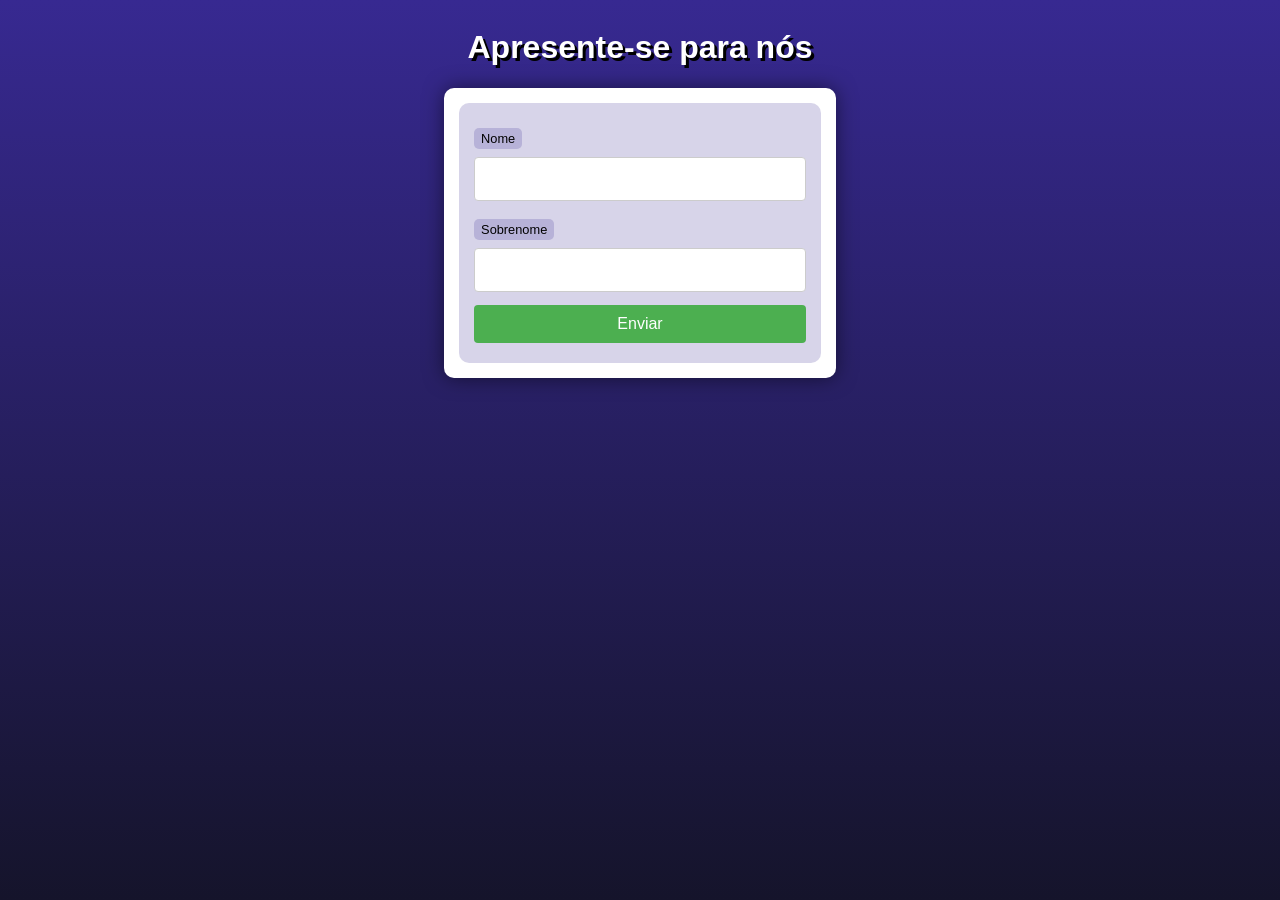
<file: ex004/index.html>
<!DOCTYPE html>
<html lang="pt-br">
<head>
    <meta charset="UTF-8">
    <meta name="viewport" content="width=device-width, initial-scale=1.0">
    <title>Interação com Fórmulas</title>
    <link rel="stylesheet" href="style.css">
</head>
<body>
    <header>
        <h1>Apresente-se para nós</h1>
    </header>
    <section>
        <form action="cad.php" method="get">
            <label for="nome">Nome</label>
            <input type="text" name="nome" id="idnome">
            
            <label for="sobrenome">Sobrenome</label>
            <input type="text" name="sobrenome" id="idsobrenome">
            <input type="submit" value="Enviar">
        </form>
    </section>
</body>
</html>
</file>
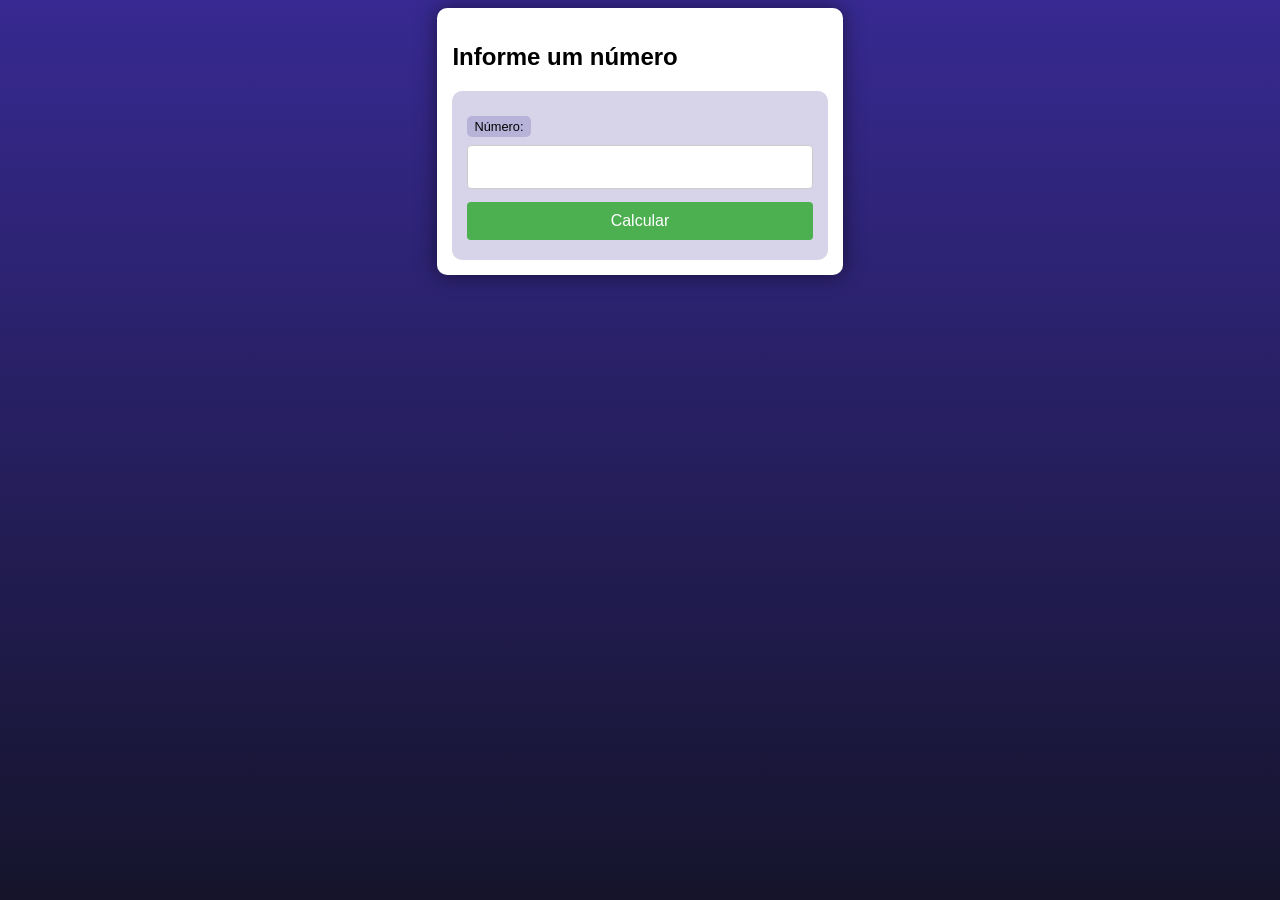
<file: desafios/desafio001/index.html>
<!DOCTYPE html>
<html lang="pt-br">
<head>
    <meta charset="UTF-8">
    <meta name="viewport" content="width=device-width, initial-scale=1.0">
    <title>Desafio PHP 001</title>
    <link rel="stylesheet" href="style.css">
</head>
<body>
    <section>
        <h1>Informe um número</h1>
        <form action="resposta.php" method="get">
            <label for="number">Número:</label>
            <input type="number" name="numero" id="idnum">
            <input type="submit" value="Calcular">
        </form>
    </section>
    
</body>
</html>
</file>
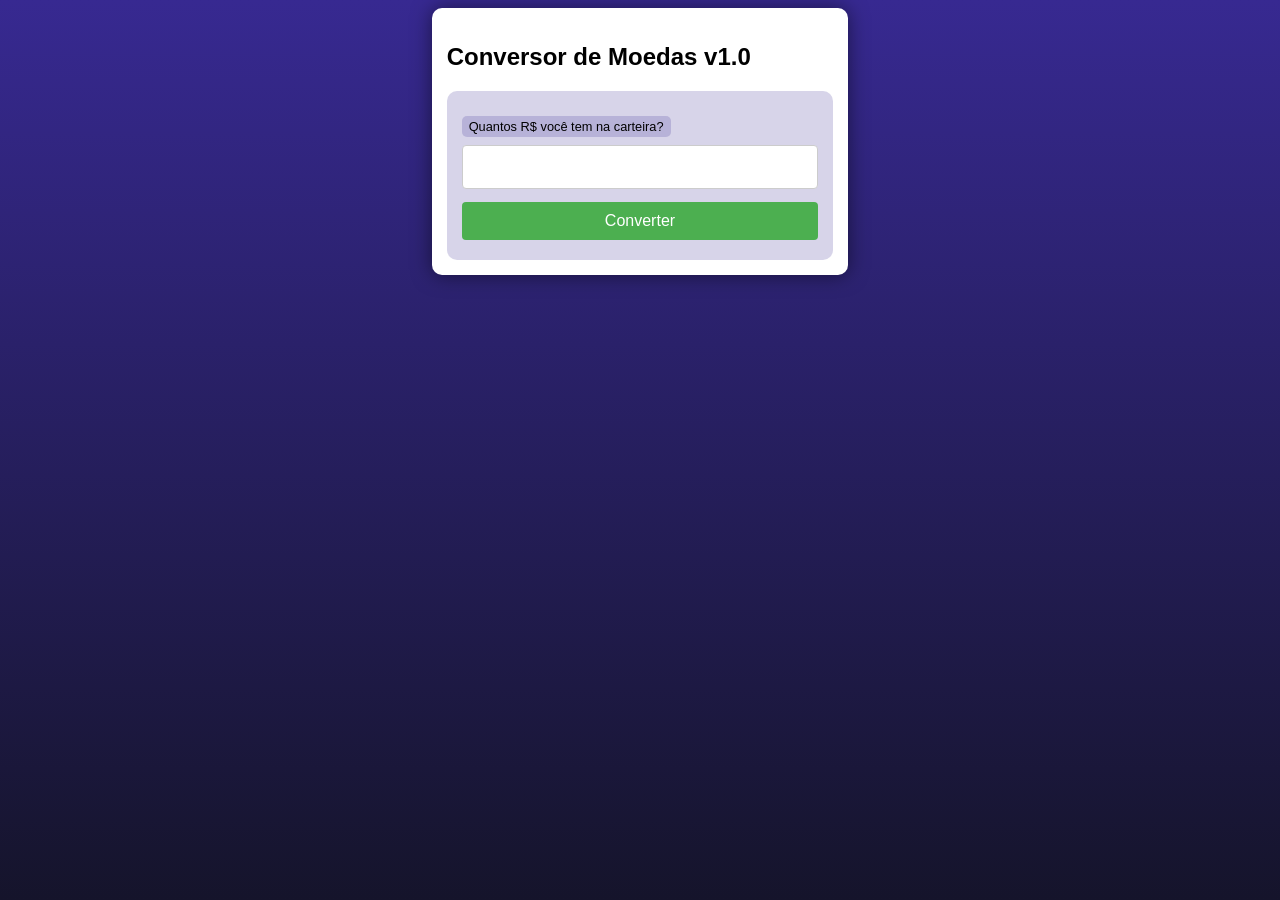
<file: desafios/desafio003/index.html>
<!DOCTYPE html>
<html lang="pt-br">
<head>
    <meta charset="UTF-8">
    <meta name="viewport" content="width=device-width, initial-scale=1.0">
    <title>Desafio PHP 003</title>
    <link rel="stylesheet" href="style.css">
</head>
<body>
    <section>
        <h1>Conversor de Moedas v1.0</h1>
        <form action="conversor.php" method="get">
            <label for="number">Quantos R$ você tem na carteira?</label>
            <input type="number" name="numero" step="any" id="idnum">
            <input type="submit" value="Converter">
        </form>
    </section>
</body>
</html>
</file>
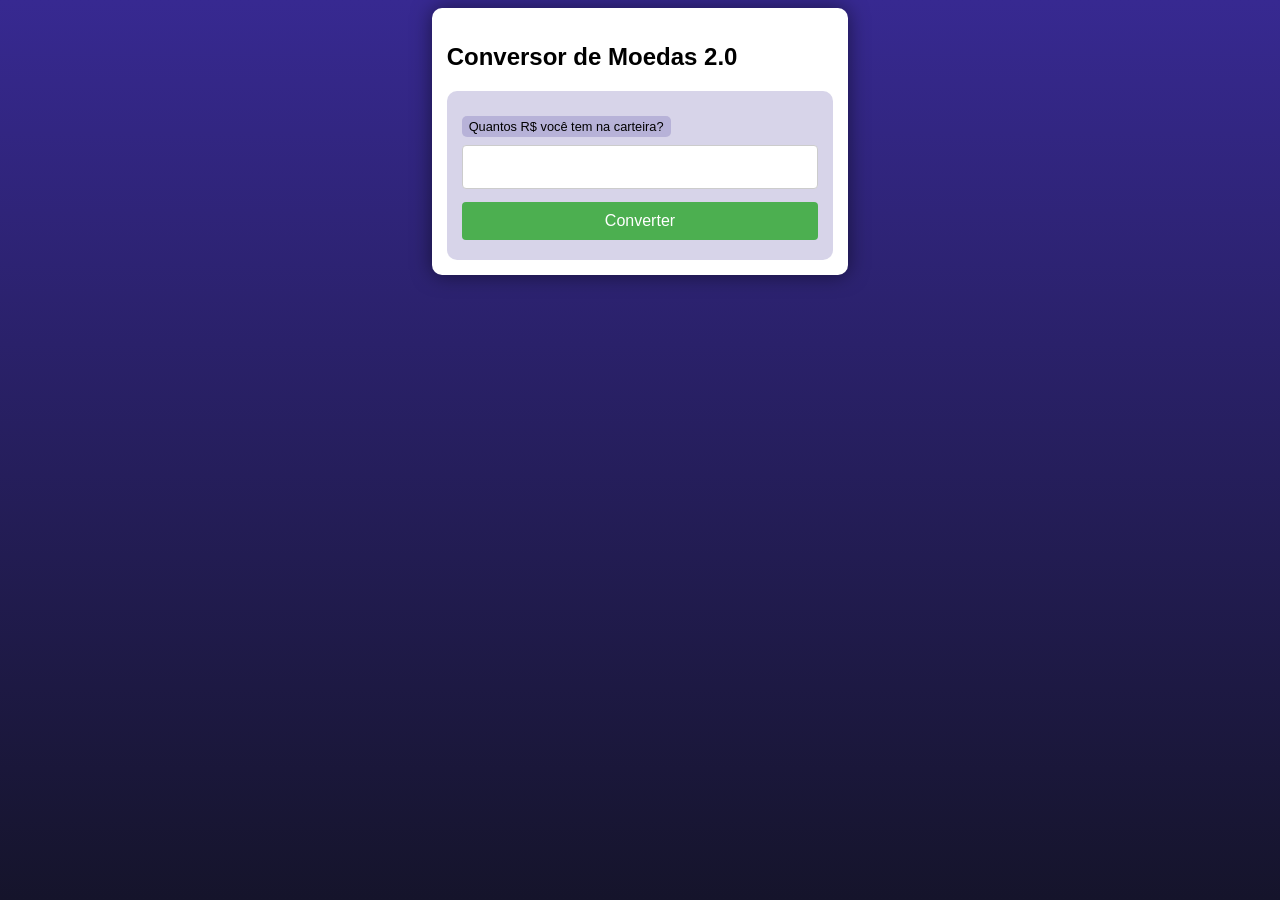
<file: desafios/desafio004/index.html>
<!DOCTYPE html>
<html lang="pt-br">
<head>
    <meta charset="UTF-8">
    <meta name="viewport" content="width=device-width, initial-scale=1.0">
    <title>Desafio PHP 004</title>
    <link rel="stylesheet" href="style.css">
</head>
<body>
    <section>
        <h1>Conversor de Moedas 2.0</h1>
        <form action="conversor.php" method="get">
            <label for="number">Quantos R$ você tem na carteira?</label>
            <input type="number" name="numero" step="any" id="idnum">
            <input type="submit" value="Converter">
        </form>
    </section> 
</body>
</html>
</file>
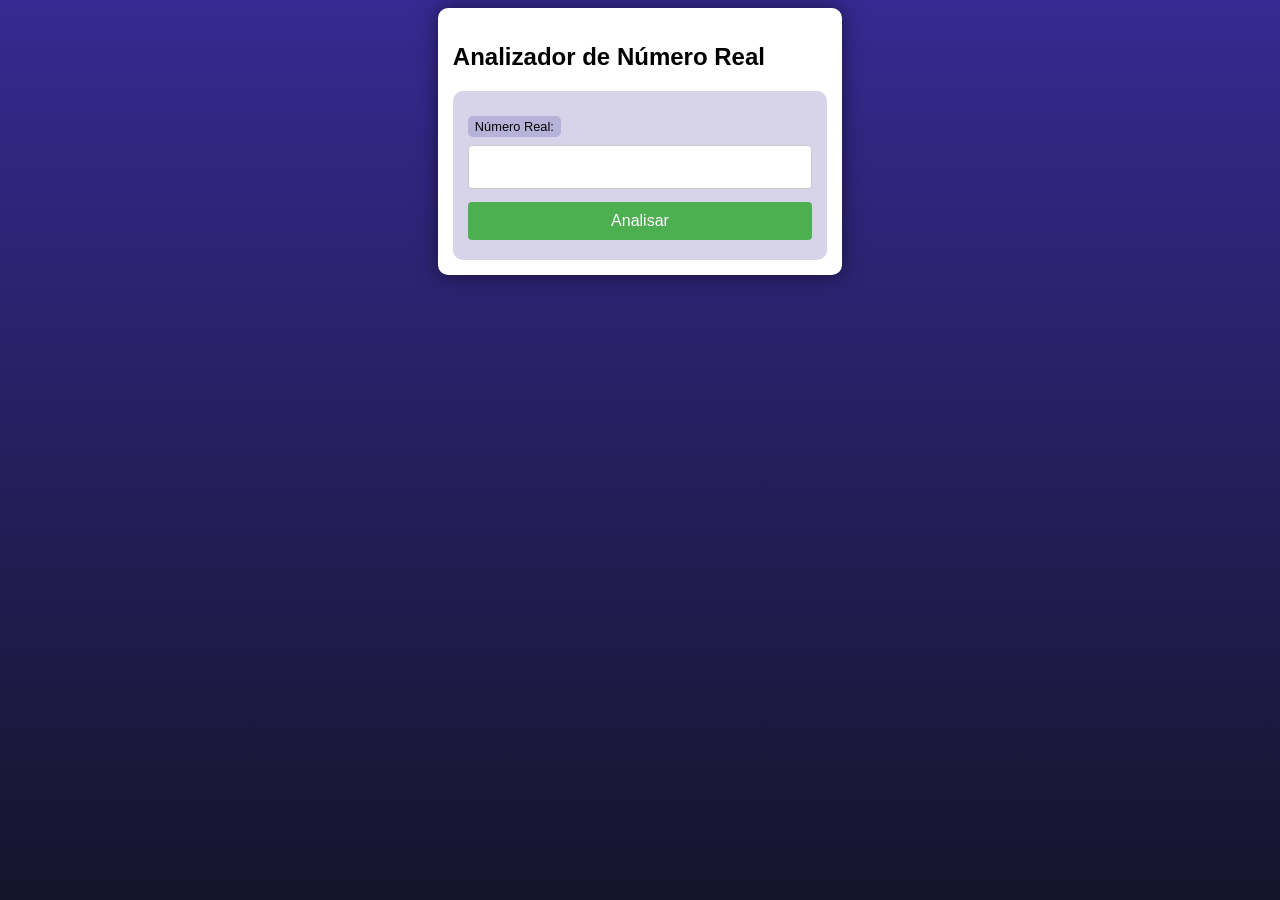
<file: desafios/desafio005/index.html>
<!DOCTYPE html>
<html lang="pt-br">
<head>
    <meta charset="UTF-8">
    <meta name="viewport" content="width=device-width, initial-scale=1.0">
    <title>Desafio PHP 005</title>
    <link rel="stylesheet" href="style.css">
</head>
<body>
    <section>
        <h1>Analizador de Número Real</h1>
        <form action="analisador.php" method="get">
            <label for="number">Número Real:</label>
            <input type="number" name="numero" step="0.001" id="idnum">
            <input type="submit" value="Analisar">
        </form>
    </section>
</body>
</html>
</file>
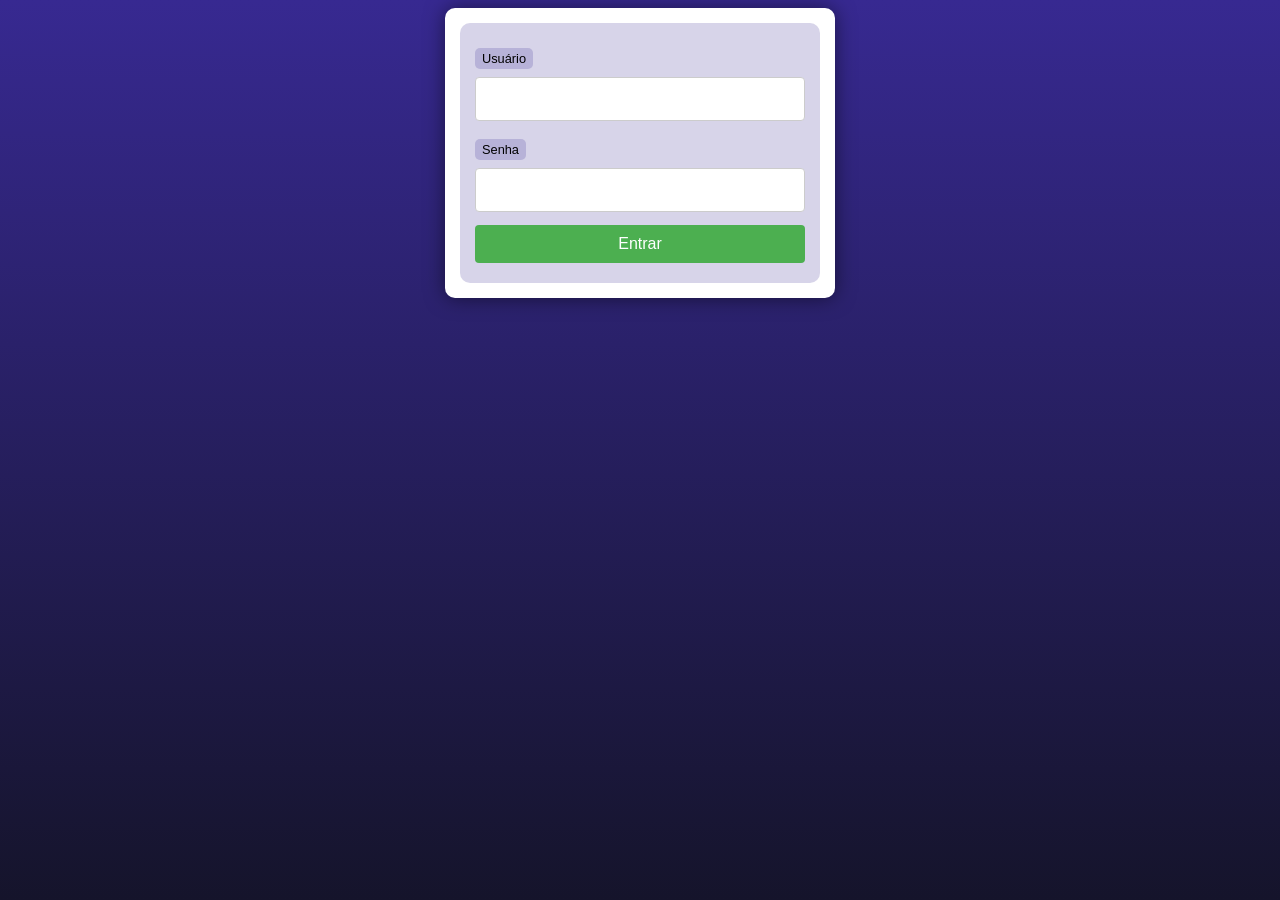
<file: exercicios/ex005/form.html>
<!DOCTYPE html>
<html lang="pt-br">
<head>
    <meta charset="UTF-8">
    <meta name="viewport" content="width=device-width, initial-scale=1.0">
    <title>Exercício PHP 005</title>
    <link rel="stylesheet" href="style.css">
</head>
<body>
    <main>
        <form action="superglonais.php?tipo=Aluno&turno=Noite" method="post">
            <label for="usu">Usuário</label>
            <input type="text" name="usu" id="usu">
            <label for="sen">Senha</label>
            <input type="password" name="sen" id="sen">
            <input type="submit" value="Entrar">
        </form>
    </main>
</body>
</html>
</file>
<file: ex004/style.css>
@charset "UTF-8";

* {
    font-family: Verdana, Geneva, Tahoma, sans-serif;
    box-sizing: border-box;
}

/* ELEMENTOS DA INTERFACE */

body {
    background-color: #15142b;
    background-image: linear-gradient(180deg, #372991, #15142b);
    background-repeat: no-repeat;
    background-position: center center;
    background-size: cover;
    background-attachment: fixed;

    display: flex;
    flex-direction: column;
    flex-wrap: nowrap;
    justify-content: center;
    align-items: center;
}

header, main, section, article {
    max-width: 700px;
}

header > h1 {
    color: white;
    text-shadow: 3px 3px 0px black;
}

main, section, article {
    background-color: white;
    padding: 15px;
    margin-bottom: 20px;
    border-radius: 10px;
    box-shadow: 0px 0px 20px rgba(0, 0, 0, 0.502);
}

footer {
    display: block;
    width: 100vw;
    background-color: #291f6c;
    color: white;
    text-align: center;
    margin-top: auto;
    padding: 5px;
}

p {
    text-align: justify;
    line-height: 1.5em;
}

h2, h3, h4 {
    color: #372991;
    margin: 0 0 10px 0;
}

a {
    color: #15142b;
    background-color: rgba(55, 41, 145, 0.1);
    padding: 0 3px;
    font-weight: 600;
    text-decoration: none;
    border-bottom: .5px dotted #372991;
}

a:hover {
    color: #372991;
    border-bottom: 1px solid #372991;
}

/* TABELAS E LISTAS */

table {
    min-width: 400px;
    border-spacing: 0px;
    border: 0.5px solid #372991;
    margin: 10px auto;
}

table th {
    background-color: #372991;
    color: white;
    padding: 5px;
    text-align: left;
}

table td {
    padding: 5px;
}

table tr {
    background-color: rgba(55, 41, 145, 0.05);
}

table tr:nth-child(odd) {
    background-color: rgba(55, 41, 145, 0.3);
}

table.divisao {
    border: 1px solid white;
}

table.divisao td {
    background-color: white;
    padding: 20px;
    text-align: center;
    font-size: 2.5em;
}

table.divisao  tr:nth-child(1) td:nth-child(2) {
    border-bottom: 3px solid black;
    border-left: 3px solid black;
}

table.divisao tr:nth-child(2) td:nth-child(2) {
    border-left: 3px solid black;
}

table.divisao tr:nth-child(2) td:nth-child(1) {
    text-decoration: underline;
}

ul > li::marker {
    color: #372991;
}

/* ELEMENTOS DE FORMULÁRIO */

form {
    background-color: rgba(55, 41, 145, 0.2);
    padding: 15px;
    border-radius: 10px;
}

form label {
    display: block;
    width: fit-content;
    font-size: 0.8em;
    font-weight: 100;
    background-color: rgba(55, 41, 145, 0.2);
    padding: 3px 7px;
    margin-top: 10px;
    margin-bottom: 0px;
    border-radius: 5px;
}

input[type=text], [type=number], select, input[type=date], input[type=date], input[type=datetime], input[type=email], input[type=month], input[type=password], input[type=range], input[type=tel], input[type=time], input[type=week] {
    width: 100%;
    padding: 12px 20px;
    font-size: 1em;
    margin: 8px 0;
    display: inline-block;
    border: 1px solid #ccc;
    border-radius: 4px;
    box-sizing: border-box;
}
  
input[type=submit] {
    width: 100%;
    background-color: #4CAF50;
    font-size: 1em;
    color: white;
    padding: 10px 20px;
    margin: 5px 0;
    border: none;
    border-radius: 4px;
    cursor: pointer;
}
  
input[type=submit]:hover {
    background-color: #45a049;
}

input[type=reset] {
    width: 100%;
    background-color: #eb9903;
    font-size: 1em;
    color: white;
    padding: 10px 20px;
    margin: 5px 0;
    border: none;
    border-radius: 4px;
    cursor: pointer;
}

input[type=reset]:hover {
    background-color: #c27013;
}

input[type=button], button {
    width: 100%;
    background-color: #372991;
    font-size: 1em;
    color: white;
    padding: 10px 20px;
    margin: 5px 0;
    border: none;
    border-radius: 4px;
    cursor: pointer;
}

input[type=button]:hover, button:hover {
    background-color: #291f6c;
}

fieldset {
    border: 0.5px dotted #372991;
}

fieldset > legend {
    font-size: 0.8em;
    font-weight: 100;
    background-color: rgba(55, 41, 145, 0.2);
    padding: 3px 7px;
    border-radius: 5px;
}

input[type=radio] + label, input[type=checkbox] + label {
    display: inline-block;
    font-size: 1em;
    background-color: rgba(0, 0, 0, 0);
}
</file>
<file: desafios/desafio001/style.css>
@charset "UTF-8";

* {
    font-family: Verdana, Geneva, Tahoma, sans-serif;
    box-sizing: border-box;
}

/* ELEMENTOS DA INTERFACE */

body {
    background-color: #15142b;
    background-image: linear-gradient(180deg, #372991, #15142b);
    background-repeat: no-repeat;
    background-position: center center;
    background-size: cover;
    background-attachment: fixed;

    display: flex;
    flex-direction: column;
    flex-wrap: nowrap;
    justify-content: center;
    align-items: center;
}

header, main, section, article {
    max-width: 700px;
}

header > h1 {
    color: white;
    text-shadow: 3px 3px 0px black;
}

main, section, article {
    background-color: white;
    padding: 15px;
    margin-bottom: 20px;
    border-radius: 10px;
    box-shadow: 0px 0px 20px rgba(0, 0, 0, 0.502);
}

footer {
    display: block;
    width: 100vw;
    background-color: #291f6c;
    color: white;
    text-align: center;
    margin-top: auto;
    padding: 5px;
}

p {
    text-align: justify;
    line-height: 1.5em;
}

h2, h3, h4 {
    color: #372991;
    margin: 0 0 10px 0;
}

a {
    color: #15142b;
    background-color: rgba(55, 41, 145, 0.1);
    padding: 0 3px;
    font-weight: 600;
    text-decoration: none;
    border-bottom: .5px dotted #372991;
}

a:hover {
    color: #372991;
    border-bottom: 1px solid #372991;
}

/* TABELAS E LISTAS */

table {
    min-width: 400px;
    border-spacing: 0px;
    border: 0.5px solid #372991;
    margin: 10px auto;
}

table th {
    background-color: #372991;
    color: white;
    padding: 5px;
    text-align: left;
}

table td {
    padding: 5px;
}

table tr {
    background-color: rgba(55, 41, 145, 0.05);
}

table tr:nth-child(odd) {
    background-color: rgba(55, 41, 145, 0.3);
}

table.divisao {
    border: 1px solid white;
}

table.divisao td {
    background-color: white;
    padding: 20px;
    text-align: center;
    font-size: 2.5em;
}

table.divisao  tr:nth-child(1) td:nth-child(2) {
    border-bottom: 3px solid black;
    border-left: 3px solid black;
}

table.divisao tr:nth-child(2) td:nth-child(2) {
    border-left: 3px solid black;
}

table.divisao tr:nth-child(2) td:nth-child(1) {
    text-decoration: underline;
}

ul > li::marker {
    color: #372991;
}

/* ELEMENTOS DE FORMULÁRIO */

form {
    background-color: rgba(55, 41, 145, 0.2);
    padding: 15px;
    border-radius: 10px;
}

form label {
    display: block;
    width: fit-content;
    font-size: 0.8em;
    font-weight: 100;
    background-color: rgba(55, 41, 145, 0.2);
    padding: 3px 7px;
    margin-top: 10px;
    margin-bottom: 0px;
    border-radius: 5px;
}

input[type=text], [type=number], select, input[type=date], input[type=date], input[type=datetime], input[type=email], input[type=month], input[type=password], input[type=range], input[type=tel], input[type=time], input[type=week] {
    width: 100%;
    padding: 12px 20px;
    font-size: 1em;
    margin: 8px 0;
    display: inline-block;
    border: 1px solid #ccc;
    border-radius: 4px;
    box-sizing: border-box;
}
  
input[type=submit] {
    width: 100%;
    background-color: #4CAF50;
    font-size: 1em;
    color: white;
    padding: 10px 20px;
    margin: 5px 0;
    border: none;
    border-radius: 4px;
    cursor: pointer;
}
  
input[type=submit]:hover {
    background-color: #45a049;
}

input[type=reset] {
    width: 100%;
    background-color: #eb9903;
    font-size: 1em;
    color: white;
    padding: 10px 20px;
    margin: 5px 0;
    border: none;
    border-radius: 4px;
    cursor: pointer;
}

input[type=reset]:hover {
    background-color: #c27013;
}

input[type=button], button {
    width: 100%;
    background-color: #372991;
    font-size: 1em;
    color: white;
    padding: 10px 20px;
    margin: 5px 0;
    border: none;
    border-radius: 4px;
    cursor: pointer;
}

input[type=button]:hover, button:hover {
    background-color: #291f6c;
}

fieldset {
    border: 0.5px dotted #372991;
}

fieldset > legend {
    font-size: 0.8em;
    font-weight: 100;
    background-color: rgba(55, 41, 145, 0.2);
    padding: 3px 7px;
    border-radius: 5px;
}

input[type=radio] + label, input[type=checkbox] + label {
    display: inline-block;
    font-size: 1em;
    background-color: rgba(0, 0, 0, 0);
}
</file>
<file: desafios/desafio003/style.css>
@charset "UTF-8";

* {
    font-family: Verdana, Geneva, Tahoma, sans-serif;
    box-sizing: border-box;
}

/* ELEMENTOS DA INTERFACE */

body {
    background-color: #15142b;
    background-image: linear-gradient(180deg, #372991, #15142b);
    background-repeat: no-repeat;
    background-position: center center;
    background-size: cover;
    background-attachment: fixed;

    display: flex;
    flex-direction: column;
    flex-wrap: nowrap;
    justify-content: center;
    align-items: center;
}

header, main, section, article {
    max-width: 700px;
}

header > h1 {
    color: white;
    text-shadow: 3px 3px 0px black;
}

main, section, article {
    background-color: white;
    padding: 15px;
    margin-bottom: 20px;
    border-radius: 10px;
    box-shadow: 0px 0px 20px rgba(0, 0, 0, 0.502);
}

footer {
    display: block;
    width: 100vw;
    background-color: #291f6c;
    color: white;
    text-align: center;
    margin-top: auto;
    padding: 5px;
}

p {
    text-align: justify;
    line-height: 1.5em;
}

h2, h3, h4 {
    color: #372991;
    margin: 0 0 10px 0;
}

a {
    color: #15142b;
    background-color: rgba(55, 41, 145, 0.1);
    padding: 0 3px;
    font-weight: 600;
    text-decoration: none;
    border-bottom: .5px dotted #372991;
}

a:hover {
    color: #372991;
    border-bottom: 1px solid #372991;
}

/* TABELAS E LISTAS */

table {
    min-width: 400px;
    border-spacing: 0px;
    border: 0.5px solid #372991;
    margin: 10px auto;
}

table th {
    background-color: #372991;
    color: white;
    padding: 5px;
    text-align: left;
}

table td {
    padding: 5px;
}

table tr {
    background-color: rgba(55, 41, 145, 0.05);
}

table tr:nth-child(odd) {
    background-color: rgba(55, 41, 145, 0.3);
}

table.divisao {
    border: 1px solid white;
}

table.divisao td {
    background-color: white;
    padding: 20px;
    text-align: center;
    font-size: 2.5em;
}

table.divisao  tr:nth-child(1) td:nth-child(2) {
    border-bottom: 3px solid black;
    border-left: 3px solid black;
}

table.divisao tr:nth-child(2) td:nth-child(2) {
    border-left: 3px solid black;
}

table.divisao tr:nth-child(2) td:nth-child(1) {
    text-decoration: underline;
}

ul > li::marker {
    color: #372991;
}

/* ELEMENTOS DE FORMULÁRIO */

form {
    background-color: rgba(55, 41, 145, 0.2);
    padding: 15px;
    border-radius: 10px;
}

form label {
    display: block;
    width: fit-content;
    font-size: 0.8em;
    font-weight: 100;
    background-color: rgba(55, 41, 145, 0.2);
    padding: 3px 7px;
    margin-top: 10px;
    margin-bottom: 0px;
    border-radius: 5px;
}

input[type=text], [type=number], select, input[type=date], input[type=date], input[type=datetime], input[type=email], input[type=month], input[type=password], input[type=range], input[type=tel], input[type=time], input[type=week] {
    width: 100%;
    padding: 12px 20px;
    font-size: 1em;
    margin: 8px 0;
    display: inline-block;
    border: 1px solid #ccc;
    border-radius: 4px;
    box-sizing: border-box;
}
  
input[type=submit] {
    width: 100%;
    background-color: #4CAF50;
    font-size: 1em;
    color: white;
    padding: 10px 20px;
    margin: 5px 0;
    border: none;
    border-radius: 4px;
    cursor: pointer;
}
  
input[type=submit]:hover {
    background-color: #45a049;
}

input[type=reset] {
    width: 100%;
    background-color: #eb9903;
    font-size: 1em;
    color: white;
    padding: 10px 20px;
    margin: 5px 0;
    border: none;
    border-radius: 4px;
    cursor: pointer;
}

input[type=reset]:hover {
    background-color: #c27013;
}

input[type=button], button {
    width: 100%;
    background-color: #372991;
    font-size: 1em;
    color: white;
    padding: 10px 20px;
    margin: 5px 0;
    border: none;
    border-radius: 4px;
    cursor: pointer;
}

input[type=button]:hover, button:hover {
    background-color: #291f6c;
}

fieldset {
    border: 0.5px dotted #372991;
}

fieldset > legend {
    font-size: 0.8em;
    font-weight: 100;
    background-color: rgba(55, 41, 145, 0.2);
    padding: 3px 7px;
    border-radius: 5px;
}

input[type=radio] + label, input[type=checkbox] + label {
    display: inline-block;
    font-size: 1em;
    background-color: rgba(0, 0, 0, 0);
}
</file>
<file: desafios/desafio004/style.css>
@charset "UTF-8";

* {
    font-family: Verdana, Geneva, Tahoma, sans-serif;
    box-sizing: border-box;
}

/* ELEMENTOS DA INTERFACE */

body {
    background-color: #15142b;
    background-image: linear-gradient(180deg, #372991, #15142b);
    background-repeat: no-repeat;
    background-position: center center;
    background-size: cover;
    background-attachment: fixed;

    display: flex;
    flex-direction: column;
    flex-wrap: nowrap;
    justify-content: center;
    align-items: center;
}

header, main, section, article {
    max-width: 700px;
}

header > h1 {
    color: white;
    text-shadow: 3px 3px 0px black;
}

main, section, article {
    background-color: white;
    padding: 15px;
    margin-bottom: 20px;
    border-radius: 10px;
    box-shadow: 0px 0px 20px rgba(0, 0, 0, 0.502);
}

footer {
    display: block;
    width: 100vw;
    background-color: #291f6c;
    color: white;
    text-align: center;
    margin-top: auto;
    padding: 5px;
}

p {
    text-align: justify;
    line-height: 1.5em;
}

h2, h3, h4 {
    color: #372991;
    margin: 0 0 10px 0;
}

a {
    color: #15142b;
    background-color: rgba(55, 41, 145, 0.1);
    padding: 0 3px;
    font-weight: 600;
    text-decoration: none;
    border-bottom: .5px dotted #372991;
}

a:hover {
    color: #372991;
    border-bottom: 1px solid #372991;
}

/* TABELAS E LISTAS */

table {
    min-width: 400px;
    border-spacing: 0px;
    border: 0.5px solid #372991;
    margin: 10px auto;
}

table th {
    background-color: #372991;
    color: white;
    padding: 5px;
    text-align: left;
}

table td {
    padding: 5px;
}

table tr {
    background-color: rgba(55, 41, 145, 0.05);
}

table tr:nth-child(odd) {
    background-color: rgba(55, 41, 145, 0.3);
}

table.divisao {
    border: 1px solid white;
}

table.divisao td {
    background-color: white;
    padding: 20px;
    text-align: center;
    font-size: 2.5em;
}

table.divisao  tr:nth-child(1) td:nth-child(2) {
    border-bottom: 3px solid black;
    border-left: 3px solid black;
}

table.divisao tr:nth-child(2) td:nth-child(2) {
    border-left: 3px solid black;
}

table.divisao tr:nth-child(2) td:nth-child(1) {
    text-decoration: underline;
}

ul > li::marker {
    color: #372991;
}

/* ELEMENTOS DE FORMULÁRIO */

form {
    background-color: rgba(55, 41, 145, 0.2);
    padding: 15px;
    border-radius: 10px;
}

form label {
    display: block;
    width: fit-content;
    font-size: 0.8em;
    font-weight: 100;
    background-color: rgba(55, 41, 145, 0.2);
    padding: 3px 7px;
    margin-top: 10px;
    margin-bottom: 0px;
    border-radius: 5px;
}

input[type=text], [type=number], select, input[type=date], input[type=date], input[type=datetime], input[type=email], input[type=month], input[type=password], input[type=range], input[type=tel], input[type=time], input[type=week] {
    width: 100%;
    padding: 12px 20px;
    font-size: 1em;
    margin: 8px 0;
    display: inline-block;
    border: 1px solid #ccc;
    border-radius: 4px;
    box-sizing: border-box;
}
  
input[type=submit] {
    width: 100%;
    background-color: #4CAF50;
    font-size: 1em;
    color: white;
    padding: 10px 20px;
    margin: 5px 0;
    border: none;
    border-radius: 4px;
    cursor: pointer;
}
  
input[type=submit]:hover {
    background-color: #45a049;
}

input[type=reset] {
    width: 100%;
    background-color: #eb9903;
    font-size: 1em;
    color: white;
    padding: 10px 20px;
    margin: 5px 0;
    border: none;
    border-radius: 4px;
    cursor: pointer;
}

input[type=reset]:hover {
    background-color: #c27013;
}

input[type=button], button {
    width: 100%;
    background-color: #372991;
    font-size: 1em;
    color: white;
    padding: 10px 20px;
    margin: 5px 0;
    border: none;
    border-radius: 4px;
    cursor: pointer;
}

input[type=button]:hover, button:hover {
    background-color: #291f6c;
}

fieldset {
    border: 0.5px dotted #372991;
}

fieldset > legend {
    font-size: 0.8em;
    font-weight: 100;
    background-color: rgba(55, 41, 145, 0.2);
    padding: 3px 7px;
    border-radius: 5px;
}

input[type=radio] + label, input[type=checkbox] + label {
    display: inline-block;
    font-size: 1em;
    background-color: rgba(0, 0, 0, 0);
}
</file>
<file: desafios/desafio005/style.css>
@charset "UTF-8";

* {
    font-family: Verdana, Geneva, Tahoma, sans-serif;
    box-sizing: border-box;
}

/* ELEMENTOS DA INTERFACE */

body {
    background-color: #15142b;
    background-image: linear-gradient(180deg, #372991, #15142b);
    background-repeat: no-repeat;
    background-position: center center;
    background-size: cover;
    background-attachment: fixed;

    display: flex;
    flex-direction: column;
    flex-wrap: nowrap;
    justify-content: center;
    align-items: center;
}

header, main, section, article {
    max-width: 700px;
}

header > h1 {
    color: white;
    text-shadow: 3px 3px 0px black;
}

main, section, article {
    background-color: white;
    padding: 15px;
    margin-bottom: 20px;
    border-radius: 10px;
    box-shadow: 0px 0px 20px rgba(0, 0, 0, 0.502);
}

footer {
    display: block;
    width: 100vw;
    background-color: #291f6c;
    color: white;
    text-align: center;
    margin-top: auto;
    padding: 5px;
}

p {
    text-align: justify;
    line-height: 1.5em;
}

h2, h3, h4 {
    color: #372991;
    margin: 0 0 10px 0;
}

a {
    color: #15142b;
    background-color: rgba(55, 41, 145, 0.1);
    padding: 0 3px;
    font-weight: 600;
    text-decoration: none;
    border-bottom: .5px dotted #372991;
}

a:hover {
    color: #372991;
    border-bottom: 1px solid #372991;
}

/* TABELAS E LISTAS */

table {
    min-width: 400px;
    border-spacing: 0px;
    border: 0.5px solid #372991;
    margin: 10px auto;
}

table th {
    background-color: #372991;
    color: white;
    padding: 5px;
    text-align: left;
}

table td {
    padding: 5px;
}

table tr {
    background-color: rgba(55, 41, 145, 0.05);
}

table tr:nth-child(odd) {
    background-color: rgba(55, 41, 145, 0.3);
}

table.divisao {
    border: 1px solid white;
}

table.divisao td {
    background-color: white;
    padding: 20px;
    text-align: center;
    font-size: 2.5em;
}

table.divisao  tr:nth-child(1) td:nth-child(2) {
    border-bottom: 3px solid black;
    border-left: 3px solid black;
}

table.divisao tr:nth-child(2) td:nth-child(2) {
    border-left: 3px solid black;
}

table.divisao tr:nth-child(2) td:nth-child(1) {
    text-decoration: underline;
}

ul > li::marker {
    color: #372991;
}

/* ELEMENTOS DE FORMULÁRIO */

form {
    background-color: rgba(55, 41, 145, 0.2);
    padding: 15px;
    border-radius: 10px;
}

form label {
    display: block;
    width: fit-content;
    font-size: 0.8em;
    font-weight: 100;
    background-color: rgba(55, 41, 145, 0.2);
    padding: 3px 7px;
    margin-top: 10px;
    margin-bottom: 0px;
    border-radius: 5px;
}

input[type=text], [type=number], select, input[type=date], input[type=date], input[type=datetime], input[type=email], input[type=month], input[type=password], input[type=range], input[type=tel], input[type=time], input[type=week] {
    width: 100%;
    padding: 12px 20px;
    font-size: 1em;
    margin: 8px 0;
    display: inline-block;
    border: 1px solid #ccc;
    border-radius: 4px;
    box-sizing: border-box;
}
  
input[type=submit] {
    width: 100%;
    background-color: #4CAF50;
    font-size: 1em;
    color: white;
    padding: 10px 20px;
    margin: 5px 0;
    border: none;
    border-radius: 4px;
    cursor: pointer;
}
  
input[type=submit]:hover {
    background-color: #45a049;
}

input[type=reset] {
    width: 100%;
    background-color: #eb9903;
    font-size: 1em;
    color: white;
    padding: 10px 20px;
    margin: 5px 0;
    border: none;
    border-radius: 4px;
    cursor: pointer;
}

input[type=reset]:hover {
    background-color: #c27013;
}

input[type=button], button {
    width: 100%;
    background-color: #372991;
    font-size: 1em;
    color: white;
    padding: 10px 20px;
    margin: 5px 0;
    border: none;
    border-radius: 4px;
    cursor: pointer;
}

input[type=button]:hover, button:hover {
    background-color: #291f6c;
}

fieldset {
    border: 0.5px dotted #372991;
}

fieldset > legend {
    font-size: 0.8em;
    font-weight: 100;
    background-color: rgba(55, 41, 145, 0.2);
    padding: 3px 7px;
    border-radius: 5px;
}

input[type=radio] + label, input[type=checkbox] + label {
    display: inline-block;
    font-size: 1em;
    background-color: rgba(0, 0, 0, 0);
}
</file>
<file: exercicios/ex005/style.css>
@charset "UTF-8";

* {
    font-family: Verdana, Geneva, Tahoma, sans-serif;
    box-sizing: border-box;
}

/* ELEMENTOS DA INTERFACE */

body {
    background-color: #15142b;
    background-image: linear-gradient(180deg, #372991, #15142b);
    background-repeat: no-repeat;
    background-position: center center;
    background-size: cover;
    background-attachment: fixed;

    display: flex;
    flex-direction: column;
    flex-wrap: nowrap;
    justify-content: center;
    align-items: center;
}

header, main, section, article {
    max-width: 700px;
}

header > h1 {
    color: white;
    text-shadow: 3px 3px 0px black;
}

main, section, article {
    background-color: white;
    padding: 15px;
    margin-bottom: 20px;
    border-radius: 10px;
    box-shadow: 0px 0px 20px rgba(0, 0, 0, 0.502);
}

footer {
    display: block;
    width: 100vw;
    background-color: #291f6c;
    color: white;
    text-align: center;
    margin-top: auto;
    padding: 5px;
}

p {
    text-align: justify;
    line-height: 1.5em;
}

h2, h3, h4 {
    color: #372991;
    margin: 0 0 10px 0;
}

a {
    color: #15142b;
    background-color: rgba(55, 41, 145, 0.1);
    padding: 0 3px;
    font-weight: 600;
    text-decoration: none;
    border-bottom: .5px dotted #372991;
}

a:hover {
    color: #372991;
    border-bottom: 1px solid #372991;
}

/* TABELAS E LISTAS */

table {
    min-width: 400px;
    border-spacing: 0px;
    border: 0.5px solid #372991;
    margin: 10px auto;
}

table th {
    background-color: #372991;
    color: white;
    padding: 5px;
    text-align: left;
}

table td {
    padding: 5px;
}

table tr {
    background-color: rgba(55, 41, 145, 0.05);
}

table tr:nth-child(odd) {
    background-color: rgba(55, 41, 145, 0.3);
}

table.divisao {
    border: 1px solid white;
}

table.divisao td {
    background-color: white;
    padding: 20px;
    text-align: center;
    font-size: 2.5em;
}

table.divisao  tr:nth-child(1) td:nth-child(2) {
    border-bottom: 3px solid black;
    border-left: 3px solid black;
}

table.divisao tr:nth-child(2) td:nth-child(2) {
    border-left: 3px solid black;
}

table.divisao tr:nth-child(2) td:nth-child(1) {
    text-decoration: underline;
}

ul > li::marker {
    color: #372991;
}

/* ELEMENTOS DE FORMULÁRIO */

form {
    background-color: rgba(55, 41, 145, 0.2);
    padding: 15px;
    border-radius: 10px;
}

form label {
    display: block;
    width: fit-content;
    font-size: 0.8em;
    font-weight: 100;
    background-color: rgba(55, 41, 145, 0.2);
    padding: 3px 7px;
    margin-top: 10px;
    margin-bottom: 0px;
    border-radius: 5px;
}

input[type=text], [type=number], select, input[type=date], input[type=date], input[type=datetime], input[type=email], input[type=month], input[type=password], input[type=range], input[type=tel], input[type=time], input[type=week] {
    width: 100%;
    padding: 12px 20px;
    font-size: 1em;
    margin: 8px 0;
    display: inline-block;
    border: 1px solid #ccc;
    border-radius: 4px;
    box-sizing: border-box;
}
  
input[type=submit] {
    width: 100%;
    background-color: #4CAF50;
    font-size: 1em;
    color: white;
    padding: 10px 20px;
    margin: 5px 0;
    border: none;
    border-radius: 4px;
    cursor: pointer;
}
  
input[type=submit]:hover {
    background-color: #45a049;
}

input[type=reset] {
    width: 100%;
    background-color: #eb9903;
    font-size: 1em;
    color: white;
    padding: 10px 20px;
    margin: 5px 0;
    border: none;
    border-radius: 4px;
    cursor: pointer;
}

input[type=reset]:hover {
    background-color: #c27013;
}

input[type=button], button {
    width: 100%;
    background-color: #372991;
    font-size: 1em;
    color: white;
    padding: 10px 20px;
    margin: 5px 0;
    border: none;
    border-radius: 4px;
    cursor: pointer;
}

input[type=button]:hover, button:hover {
    background-color: #291f6c;
}

fieldset {
    border: 0.5px dotted #372991;
}

fieldset > legend {
    font-size: 0.8em;
    font-weight: 100;
    background-color: rgba(55, 41, 145, 0.2);
    padding: 3px 7px;
    border-radius: 5px;
}

input[type=radio] + label, input[type=checkbox] + label {
    display: inline-block;
    font-size: 1em;
    background-color: rgba(0, 0, 0, 0);
}
</file>
